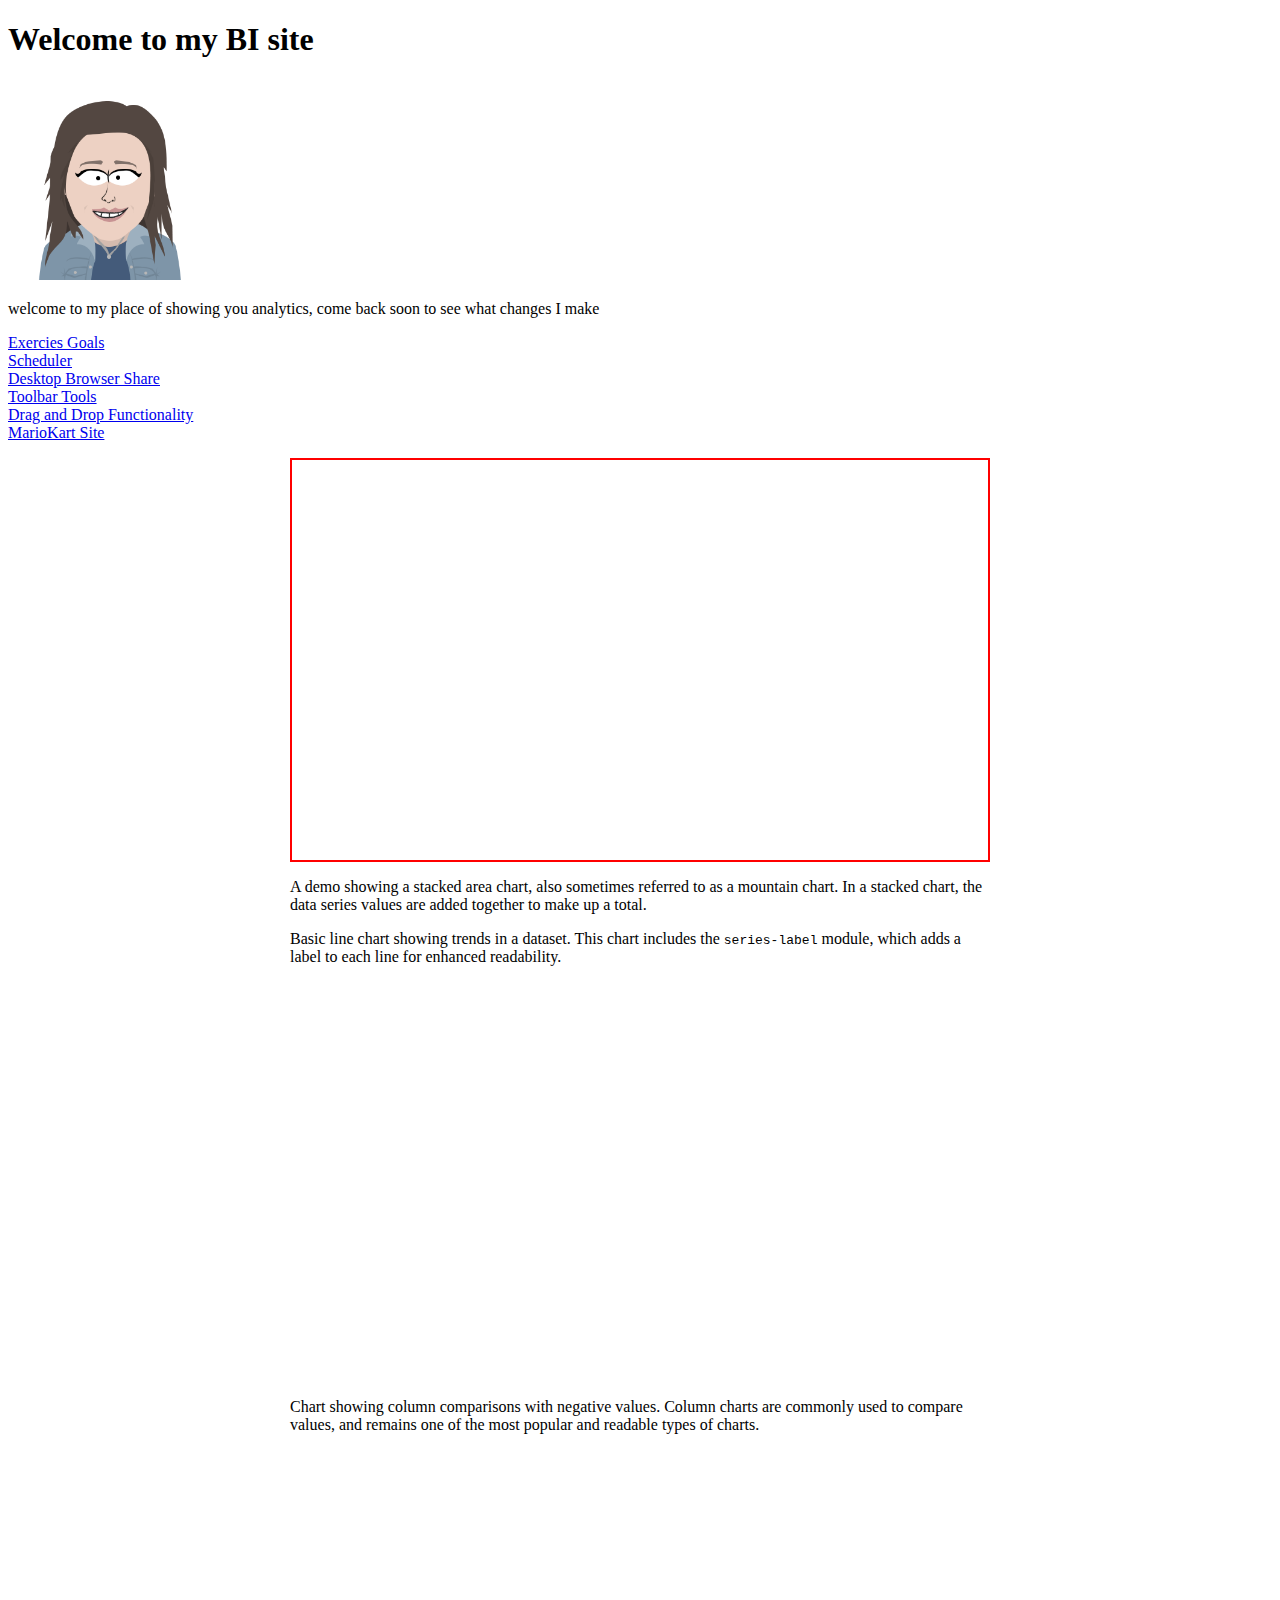
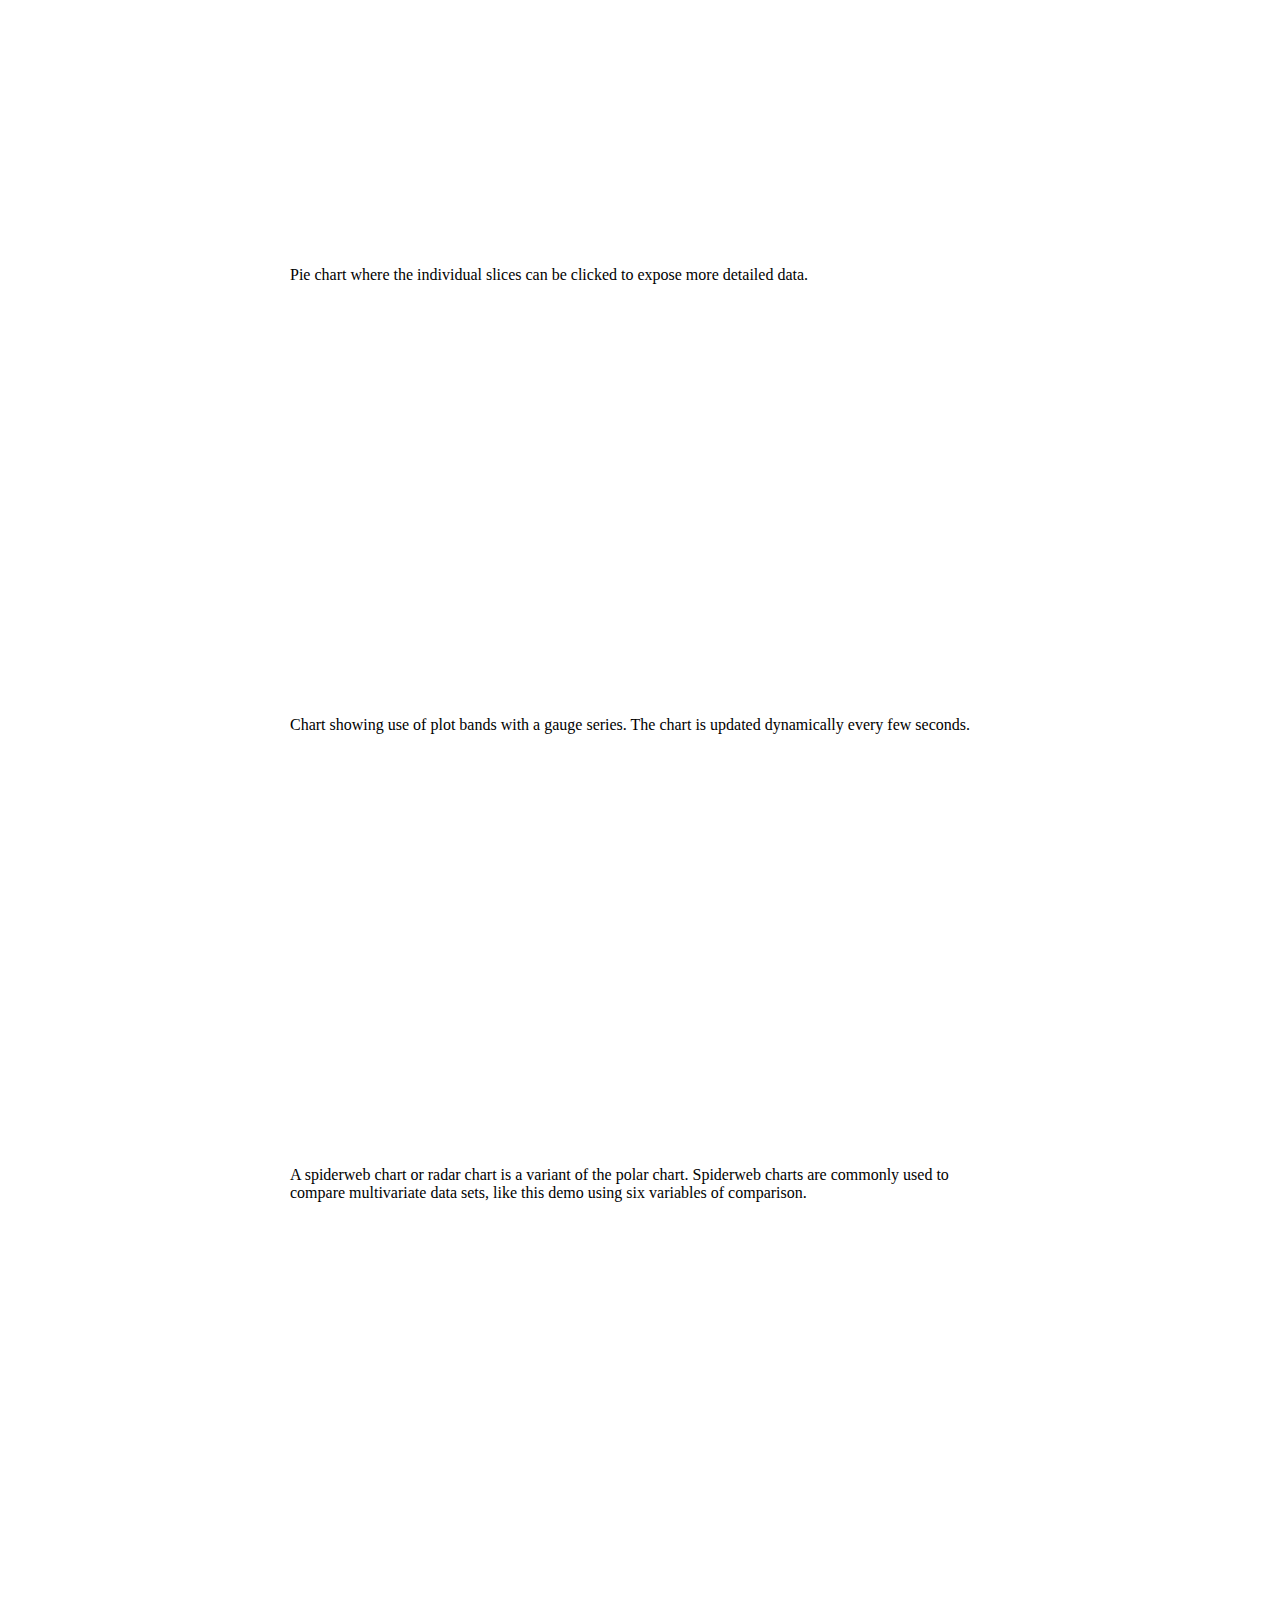
<file: index.html>
<!DOCTYPE html>
<html lang="en">

<head>
    	<!-- Google Tag Manager -->
	<script>(function (w, d, s, l, i) {
        w[l] = w[l] || []; w[l].push({
            'gtm.start':
                new Date().getTime(), event: 'gtm.js'
        }); var f = d.getElementsByTagName(s)[0],
            j = d.createElement(s), dl = l != 'dataLayer' ? '&l=' + l : ''; j.async = true; j.src =
                'https://www.googletagmanager.com/gtm.js?id=' + i + dl; f.parentNode.insertBefore(j, f);
    })(window, document, 'script', 'dataLayer', 'GTM-K23CJ4N');</script>
<!-- End Google Tag Manager -->

    <meta charset="UTF-8">
    <meta http-equiv="X-UA-Compatible" content="IE=edge">
    <meta name="viewport" content="width=device-width, initial-scale=1.0">
    <title>Erika's site</title>
    <link rel="stylesheet" href="styles.css">
</head>

<body>
    	<!-- Google Tag Manager (noscript) -->
	<noscript><iframe src="https://www.googletagmanager.com/ns.html?id=GTM-K23CJ4N" height="0" width="0"
        style="display:none;visibility:hidden"></iframe></noscript>
<!-- End Google Tag Manager (noscript) -->

    <h1>Welcome to my BI site</h1>
    <img src="headshot.png" height="200px">
    <p>welcome to my place of showing you analytics,
        come back soon to see what changes I make</p>

    <a href="jqwidgets-ver15.0.0/demos/Javascript%20%26%20JQuery/jqxchart/javascript_chart_combination_series.htm">Exercies
        Goals</a><br>
    <a
        href="jqwidgets-ver15.0.0/demos/Javascript%20%26%20JQuery/jqxscheduler/scheduler-configure-scales.htm">Scheduler</a><br>
    <a href="jqwidgets-ver15.0.0/demos/Javascript%20%26%20JQuery/jqxchart/javascript_chart_pie_series.htm">Desktop
        Browser Share</a><br>
    <a href="jqwidgets-ver15.0.0/demos/Javascript%20%26%20JQuery/jqxtoolbar/javascript-toolbar-events.htm">Toolbar
        Tools</a><br>
    <a href="jqwidgets-ver15.0.0/demos/Javascript%20%26%20JQuery/jqxdragdrop/defaultfunctionality.htm">Drag and Drop
        Functionality</a><br>
    <a href="/ErikasWebsite/mariokart_site/">MarioKart Site</a>

    <script src="https://code.highcharts.com/maps/highmaps.js"></script>
    <script src="https://code.highcharts.com/maps/modules/data.js"></script>
    <script src="https://code.highcharts.com/maps/modules/exporting.js"></script>
    <script src="https://code.highcharts.com/maps/modules/offline-exporting.js"></script>
    <script src="https://code.highcharts.com/maps/modules/accessibility.js"></script>
    <script src="https://code.highcharts.com/highcharts.js"></script>
    <script src="https://code.highcharts.com/modules/series-label.js"></script>
    <script src="https://code.highcharts.com/modules/exporting.js"></script>
    <script src="https://code.highcharts.com/modules/export-data.js"></script>
    <script src="https://code.highcharts.com/modules/accessibility.js"></script>
    <script src="https://code.highcharts.com/highcharts-more.js"></script>

    <figure class="highcharts-figure">
        <div id="linecontainer"></div>
        <p class="highcharts-description">
            A demo showing a stacked area chart, also sometimes referred to as a
            mountain chart. In a stacked chart, the data series values are added
            together to make up a total.
        </p>
        <script src="line.js"></script>
    </figure>

    <figure class="highcharts-figure">
        <div id="areacontainer"></div>
        <p class="highcharts-description">
            Basic line chart showing trends in a dataset. This chart includes the
            <code>series-label</code> module, which adds a label to each line for
            enhanced readability.
        </p>
        <script src="area.js"></script>
    </figure>

    <figure class="highcharts-figure">
        <div id="chartcontainer"></div>
        <p class="highcharts-description">
            Chart showing column comparisons with negative values.
            Column charts are commonly used to compare values, and remains one of
            the most popular and readable types of charts.
        </p>
        <script src="chart.js"></script>
    </figure>

    <figure class="highcharts-figure">
        <div id="piecontainer"></div>
        <p class="highcharts-description">
            Pie chart where the individual slices can be clicked to expose more
            detailed data.
        </p>
        <script src="pie.js"></script>
    </figure>

    <figure class="highcharts-figure">
        <div id="speedcontainer"></div>
        <p class="highcharts-description">
            Chart showing use of plot bands with a gauge series. The chart is
            updated dynamically every few seconds.
        </p>
        <script src="speed.js"></script>
    </figure>

    <figure class="highcharts-figure">
        <div id="spidercontainer"></div>
        <p class="highcharts-description">
            A spiderweb chart or radar chart is a variant of the polar chart.
            Spiderweb charts are commonly used to compare multivariate data sets,
            like this demo using six variables of comparison.
        </p>
        <script src="spider.js"></script>
    </figure>

    <figure class="highcharts-figure"></figure>
    <div id="mapcontainer"></div>
    <script src="map.js"></script>

</body>

</html>
</file>
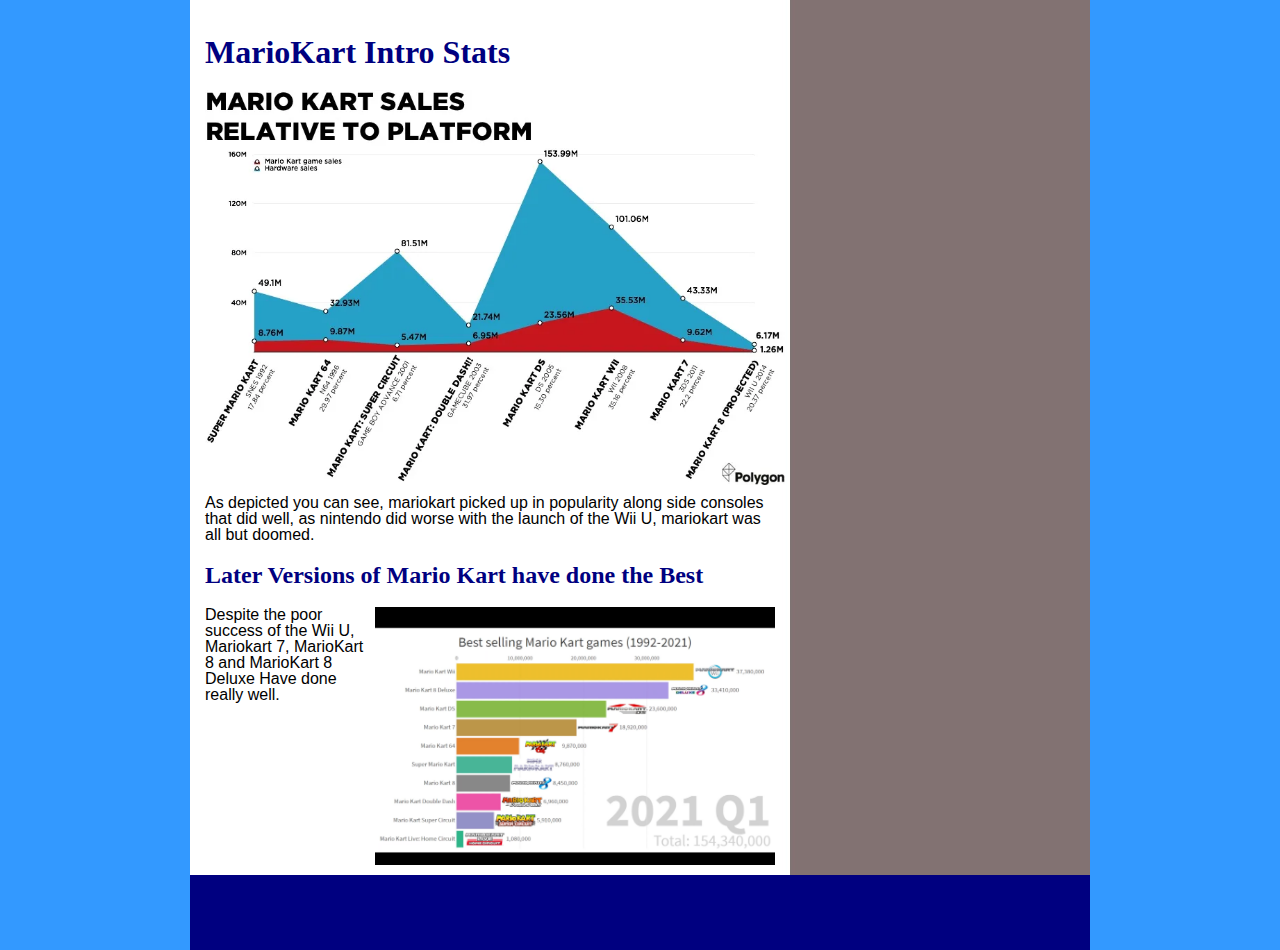
<file: mariokart_site/index.html>
<!DOCTYPE html>
<html>

<head>
	<!-- Google Tag Manager -->
	<script>(function (w, d, s, l, i) {
			w[l] = w[l] || []; w[l].push({
				'gtm.start':
					new Date().getTime(), event: 'gtm.js'
			}); var f = d.getElementsByTagName(s)[0],
				j = d.createElement(s), dl = l != 'dataLayer' ? '&l=' + l : ''; j.async = true; j.src =
					'https://www.googletagmanager.com/gtm.js?id=' + i + dl; f.parentNode.insertBefore(j, f);
		})(window, document, 'script', 'dataLayer', 'GTM-K23CJ4N');</script>
	<!-- End Google Tag Manager -->

	<!-- OLD Google tag (gtag.js)
	<script async src="https://www.googletagmanager.com/gtag/js?id=G-ENS29WPJHY"></script>
	<script>
		window.dataLayer = window.dataLayer || [];
		function gtag() { dataLayer.push(arguments); }
		gtag('js', new Date());

		gtag('config', 'G-ENS29WPJHY');
	</script> 	-->

	<script src="https://code.jquery.com/jquery-3.6.1.min.js"
		integrity="sha256-o88AwQnZB+VDvE9tvIXrMQaPlFFSUTR+nldQm1LuPXQ=" crossorigin="anonymous"></script>
	<script>
		$(function () { $('#header').load('multi_page/header.html'); })
		$(function () { $('#footer').load('multi_page/footer.html'); })
		$(function () { $('#rightcolumn').load('multi_page/rightcolumn.html'); })
	

	</script>
	<title>Welcome to the BI Sample Site</title>
	<meta content="text/html; charset=utf-8" http-equiv="Content-Type" />
	<meta name="viewport" content="initial-scale=1, width=device-width" />
	<link href="styles_folder/styles.css" rel="stylesheet" type="text/css" />
	<link href="styles_folder/screen.css" rel="stylesheet" type="text/css" media="screen" />
	<link href="styles_folder/print.css" rel="stylesheet" type="text/css" media="print" />

</head>

<body>

	<!-- Google Tag Manager (noscript) -->
	<noscript><iframe src="https://www.googletagmanager.com/ns.html?id=GTM-K23CJ4N" height="0" width="0"
			style="display:none;visibility:hidden"></iframe></noscript>
	<!-- End Google Tag Manager (noscript) -->

	<div id="container">
		<!-- Header, to change see header.html  -->
		<div id="header"></div>
		<div id="maincontent">
			<div id="leftcolumn">
				<div class="lgpad">
					<h1>
						MarioKart Intro Stats
					</h1>
					<p>
						<img src="Images/mariostats.webp" width="580" alt="Meeting" class="imageleft" />
						As depicted you can see, mariokart picked up in popularity along side consoles that did well,
						as nintendo did worse with the launch of the Wii U, mariokart was all but doomed.
					</p>
					<h2>
						Later Versions of Mario Kart have done the Best
					</h2>
					<p>
						<img src="Images/mariokartsalesstats.png" width="400" alt="Service" class="imageright" />
						Despite the poor success of the Wii U, Mariokart 7, MarioKart 8 and MarioKart 8 Deluxe Have done
						really well.
					</p>
				</div>
			</div>
			<!-- Right Column, to change see rightcolumn.html  -->
			<div id="rightcolumn"></div>
			<div class="clearfloat"></div>
		</div>
		<!-- Footer to change see footer.html  -->
		<div id="footer"></div>
	</div>

</body>

</html>
</file>
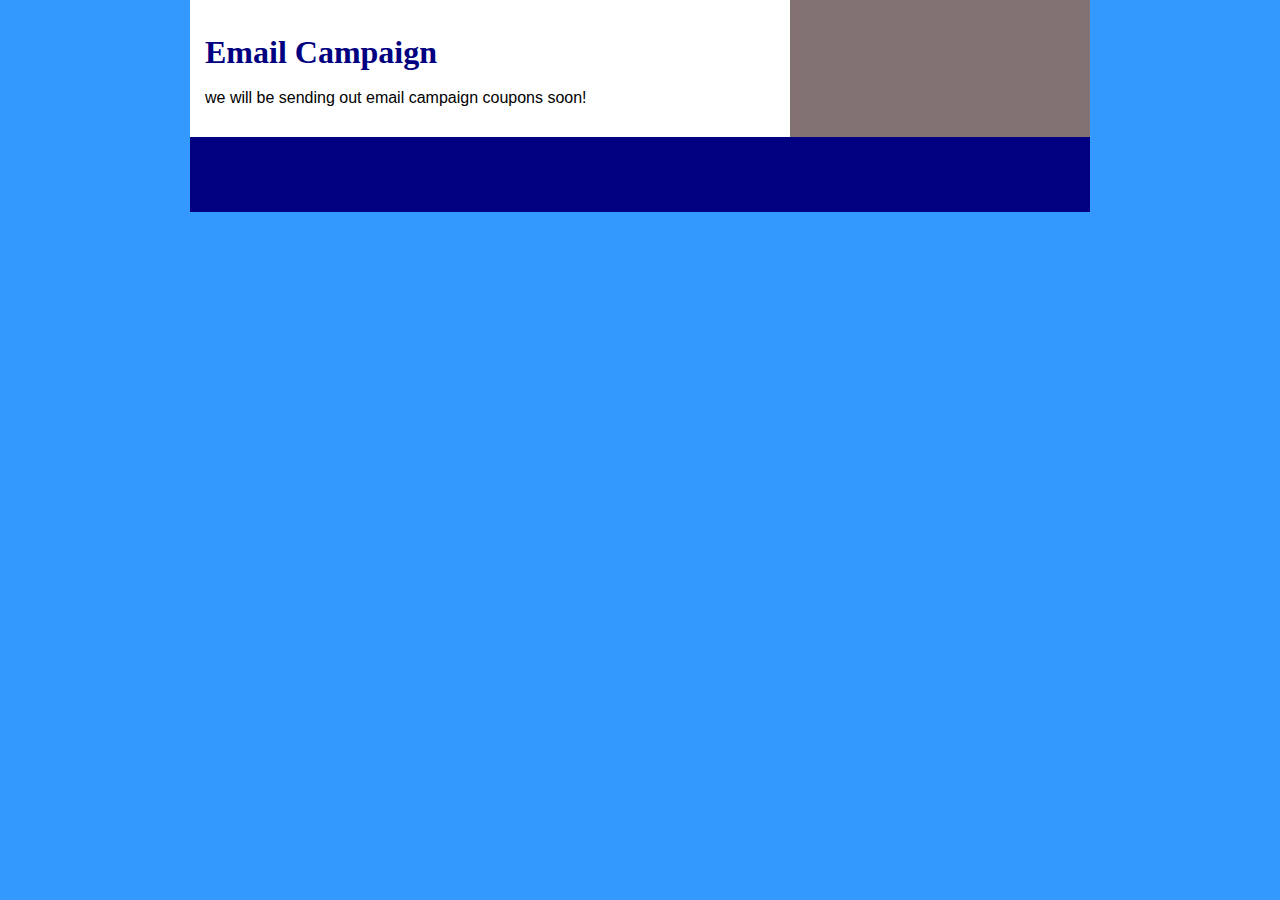
<file: mariokart_site/Campaign.html>
<!DOCTYPE html>
<html>

<head>
	<!-- Google Tag Manager -->
	<script>(function (w, d, s, l, i) {
			w[l] = w[l] || []; w[l].push({
				'gtm.start':
					new Date().getTime(), event: 'gtm.js'
			}); var f = d.getElementsByTagName(s)[0],
				j = d.createElement(s), dl = l != 'dataLayer' ? '&l=' + l : ''; j.async = true; j.src =
					'https://www.googletagmanager.com/gtm.js?id=' + i + dl; f.parentNode.insertBefore(j, f);
		})(window, document, 'script', 'dataLayer', 'GTM-K23CJ4N');</script>
	<!-- End Google Tag Manager -->

	<!--<script src="https://code.jquery.com/jquery-3.6.1.min.js"
		integrity="sha256-o88AwQnZB+VDvE9tvIXrMQaPlFFSUTR+nldQm1LuPXQ=" crossorigin="anonymous"></script>-->
	<script>
		$(function () { $('#header').load('multi_page/header.html'); })
		$(function () { $('#footer').load('multi_page/footer.html'); })
		$(function () { $('#rightcolumn').load('multi_page/rightcolumn.html'); })

	</script>

	<title>Welcome to the BI Sample Site</title>
	<meta content="text/html; charset=utf-8" http-equiv="Content-Type" />
	<meta name="viewport" content="initial-scale=1, width=device-width" />
	<link href="styles_folder/styles.css" rel="stylesheet" type="text/css" />
	<link href="styles_folder/screen.css" rel="stylesheet" type="text/css" media="screen" />
	<link href="styles_folder/print.css" rel="stylesheet" type="text/css" media="print" />

</head>

<body>
	<!-- Google Tag Manager (noscript) -->
	<noscript><iframe src="https://www.googletagmanager.com/ns.html?id=GTM-K23CJ4N" height="0" width="0"
			style="display:none;visibility:hidden"></iframe></noscript>
	<!-- End Google Tag Manager (noscript) -->

	<div id="container">
		<!-- Header, to change see header.html  -->
		<div id="header"></div>
		<div id="maincontent">
			<div id="leftcolumn">
				<div class="lgpad">
					<h1>Email Campaign</h1>
					<p>we will be sending out email campaign coupons soon!</p>
				</div>
			</div>
			<!-- Right Column, to change see rightcolumn.html  -->
			<div id="rightcolumn"></div>
			<div class="clearfloat"></div>
		</div>
		<!-- Footer to change see footer.html  -->
		<div id="footer"></div>
	</div>

</body>

</html>
</file>
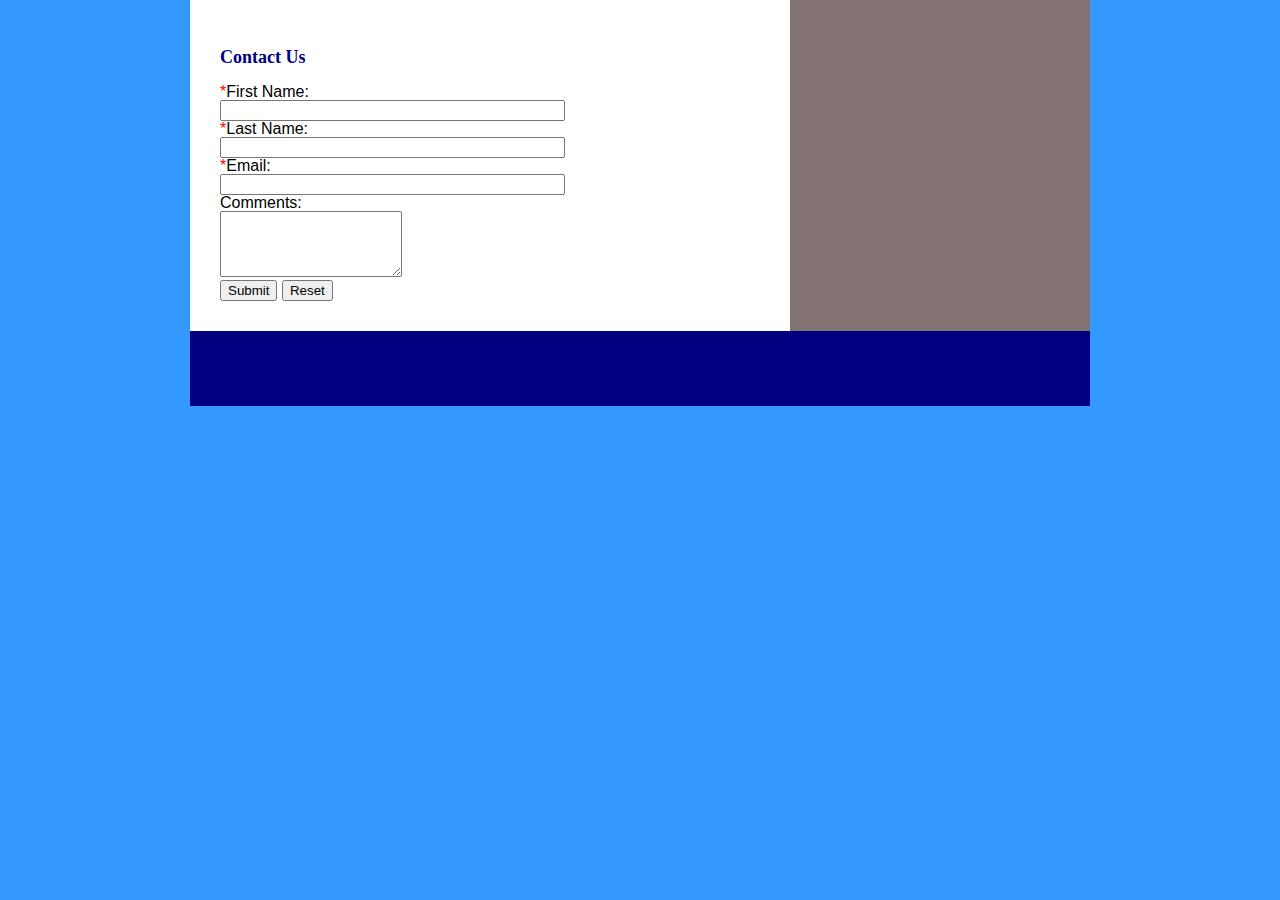
<file: mariokart_site/ContactUs.html>
<!DOCTYPE html>
<html>

<head>
	<!-- Google Tag Manager -->
	<script>(function (w, d, s, l, i) {
			w[l] = w[l] || []; w[l].push({
				'gtm.start':
					new Date().getTime(), event: 'gtm.js'
			}); var f = d.getElementsByTagName(s)[0],
				j = d.createElement(s), dl = l != 'dataLayer' ? '&l=' + l : ''; j.async = true; j.src =
					'https://www.googletagmanager.com/gtm.js?id=' + i + dl; f.parentNode.insertBefore(j, f);
		})(window, document, 'script', 'dataLayer', 'GTM-K23CJ4N');</script>
	<!-- End Google Tag Manager -->

	<!-- OLD Google tag (gtag.js)
	<script async src="https://www.googletagmanager.com/gtag/js?id=G-ENS29WPJHY"></script>
	<script>
		window.dataLayer = window.dataLayer || [];
		function gtag() { dataLayer.push(arguments); }
		gtag('js', new Date());

		gtag('config', 'G-ENS29WPJHY');
	</script>
	-->

	<script src="https://code.jquery.com/jquery-3.6.1.min.js"
		integrity="sha256-o88AwQnZB+VDvE9tvIXrMQaPlFFSUTR+nldQm1LuPXQ=" crossorigin="anonymous"></script>
	<script>
		$(function () { $('#header').load('multi_page/header.html'); })
		$(function () { $('#footer').load('multi_page/footer.html'); })
		$(function () { $('#rightcolumn').load('multi_page/rightcolumn.html'); })

	</script>
	<title>Welcome to the BI Sample Site</title>
	<meta content="text/html; charset=utf-8" http-equiv="Content-Type" />
	<meta name="viewport" content="initial-scale=1, width=device-width" />
	<link href="styles_folder/styles.css" rel="stylesheet" type="text/css" />
	<link href="styles_folder/screen.css" rel="stylesheet" type="text/css" media="screen" />
	<link href="styles_folder/print.css" rel="stylesheet" type="text/css" media="print" />

</head>

<body>
	<!-- Google Tag Manager (noscript) -->
	<noscript><iframe src="https://www.googletagmanager.com/ns.html?id=GTM-K23CJ4N" height="0" width="0"
			style="display:none;visibility:hidden"></iframe></noscript>
	<!-- End Google Tag Manager (noscript) -->

	<div id="container">

		<!-- Header, to change see header.html  -->
		<div id="header"></div>
		<div id="maincontent">
			<!-- Left Columm  -->
			<div id="leftcolumn">
				<div class="lgpad">
					<div class="lgpad">
						<!-- Contact Form -->
						<form action="Thank_You.html" method="get" name="CustomerSurvey" target="_self">

							<h3>Contact Us</h3>

							<label id="FNameLBL" for="FNameTXT"><span style="color:red;">*</span>First
								Name:</label><br />
							<input name="FName" id="FNameTXT" type="text" size="40" tabindex="1" /> <br />

							<label id="LNameLBL" for="LNameTXT"><span style="color:red;">*</span>Last
								Name:</label><br />
							<input name="LName" id="LNameTXT" type="text" size="40" tabindex="2" /><br />

							<label id="EMailLBL" for="EMailTXT"><span style="color:red;">*</span>Email:</label><br />
							<input name="EMail" id="EMailTXT" size="40" tabindex="3" type="text" /><br />

							<label id="commentLBL" for="CommentTA">Comments:</label><br />
							<textarea name="Comment" id="CommentTA" cols="20" rows="4" tabindex="13"></textarea><br />
							<input name="Submit" id="SubmitBTN" type="submit" value="Submit" />
							<input name="Reset" id="ResetBTN" type="reset" value="Reset" />
						</form>
					</div>
				</div>
			</div>
			<!-- Right Column to change see rightcolumn.html -->
			<div id="rightcolumn"></div>
			<div class="clearfloat"></div>
		</div>
		<!-- Footer, to change see footer.html  -->
		<div id="footer"></div>
	</div>
</body>


</html>
</file>
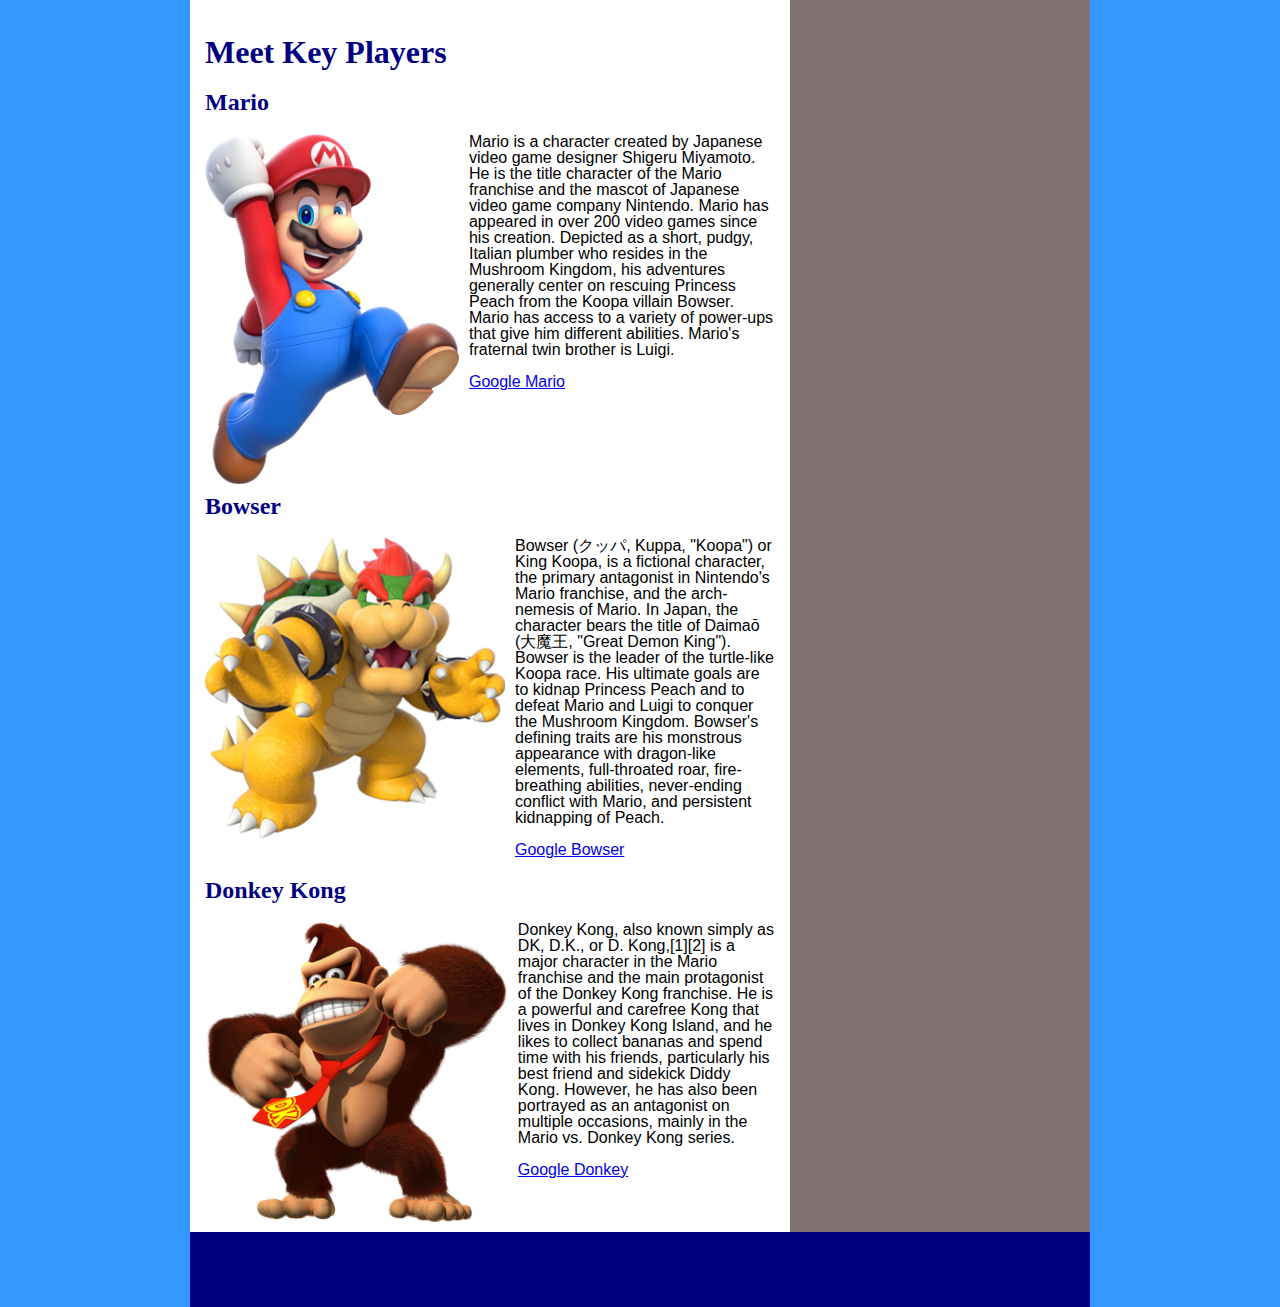
<file: mariokart_site/Players.html>
<!DOCTYPE html>
<html>

<head>
	<!-- Google Tag Manager -->
	<script>(function (w, d, s, l, i) {
			w[l] = w[l] || []; w[l].push({
				'gtm.start':
					new Date().getTime(), event: 'gtm.js'
			}); var f = d.getElementsByTagName(s)[0],
				j = d.createElement(s), dl = l != 'dataLayer' ? '&l=' + l : ''; j.async = true; j.src =
					'https://www.googletagmanager.com/gtm.js?id=' + i + dl; f.parentNode.insertBefore(j, f);
		})(window, document, 'script', 'dataLayer', 'GTM-K23CJ4N');</script>
	<!-- End Google Tag Manager -->

	<!-- Google tag (gtag.js) 
	<script async src="https://www.googletagmanager.com/gtag/js?id=G-ENS29WPJHY"></script>
	<script>
		window.dataLayer = window.dataLayer || [];
		function gtag() { dataLayer.push(arguments); }
		gtag('js', new Date());

		gtag('config', 'G-ENS29WPJHY');
	</script>-->

	<script src="https://code.jquery.com/jquery-3.6.1.min.js"
		integrity="sha256-o88AwQnZB+VDvE9tvIXrMQaPlFFSUTR+nldQm1LuPXQ=" crossorigin="anonymous"></script>
	<script>
		$(function () { $('#header').load('multi_page/header.html'); })
		$(function () { $('#footer').load('multi_page/footer.html'); })
		$(function () { $('#rightcolumn').load('multi_page/rightcolumn.html'); })

	</script>
	<title>Welcome to the BI Sample Site</title>
	<meta content="text/html; charset=utf-8" http-equiv="Content-Type" />
	<meta name="viewport" content="initial-scale=1, width=device-width" />
	<link href="styles_folder/styles.css" rel="stylesheet" type="text/css" />
	<link href="styles_folder/screen.css" rel="stylesheet" type="text/css" media="screen" />
	<link href="styles_folder/print.css" rel="stylesheet" type="text/css" media="print" />

</head>

<body>

	<!-- Google Tag Manager (noscript) -->
	<noscript><iframe src="https://www.googletagmanager.com/ns.html?id=GTM-K23CJ4N" height="0" width="0"
			style="display:none;visibility:hidden"></iframe></noscript>
	<!-- End Google Tag Manager (noscript) -->

	<div id="container">
		<!-- Header to change see header.html -->
		<div id="header"></div>
		<div id="maincontent">
			<div id="leftcolumn">
				<div class="lgpad">
					<h1>
						Meet Key Players
					</h1>
					<h2>Mario</h2>
					<p>
						<img alt="Mario" height="350" src="Images/mario.webp" class="imageleft">
						Mario is a character created by Japanese video game designer Shigeru Miyamoto.
						He is the title character of the Mario franchise and the mascot of Japanese video game company
						Nintendo.
						Mario has appeared in over 200 video games since his creation. Depicted as a short, pudgy,
						Italian plumber who resides in the Mushroom Kingdom, his adventures generally center on rescuing
						Princess Peach from the Koopa villain Bowser. Mario has access to a variety of power-ups that
						give him different abilities. Mario's fraternal twin brother is Luigi.<br /><br>
						<a href="https://www.google.com/search?q=Mario" target="_blank">Google Mario</a>
					</p>
					<h2>Bowser</h2>
					<p>
						<img alt="Bowser" height="300" src="Images/bowser.png" class="imageleft">
						Bowser (クッパ, Kuppa, "Koopa") or King Koopa, is a fictional character,
						the primary antagonist in Nintendo's Mario franchise, and the arch-nemesis of Mario.
						In Japan, the character bears the title of Daimaō (大魔王, "Great Demon King").
						Bowser is the leader of the turtle-like Koopa race. His ultimate goals are to kidnap Princess
						Peach
						and to defeat Mario and Luigi to conquer the Mushroom Kingdom.
						Bowser's defining traits are his monstrous appearance with dragon-like elements,
						full-throated roar, fire-breathing abilities,
						never-ending conflict with Mario, and persistent kidnapping of Peach.<br /><br>
						<a href="https://www.google.com/search?q=Bowser" target="_blank">Google Bowser</a>
					</p>
					<h2>Donkey Kong</h2>
					<p>
						<img alt="Donkey Kong" height="300" src="Images/Dk.png" class="imageleft">
						Donkey Kong, also known simply as DK, D.K., or D. Kong,[1][2] is a major character in the
						Mario franchise and the main protagonist of the Donkey Kong franchise.
						He is a powerful and carefree Kong that lives in Donkey Kong Island, and he likes to collect
						bananas
						and spend time with his friends, particularly his best friend and sidekick Diddy Kong.
						However, he has also been portrayed as an antagonist on multiple occasions,
						mainly in the Mario vs. Donkey Kong series. <br><br>
						<a href="https://www.google.com/search?q=Donkey+Kong" target="_blank">Google Donkey</a>
					</p>
				</div>
			</div>
			<!-- Right Column to change see rightcolumn.html -->
			<div id="rightcolumn"></div>
			<div class="clearfloat"></div>
		</div>
		<!-- Footer, to change, see footer.html  -->
		<div id="footer"></div>
	</div>
</body>

</html>
</file>
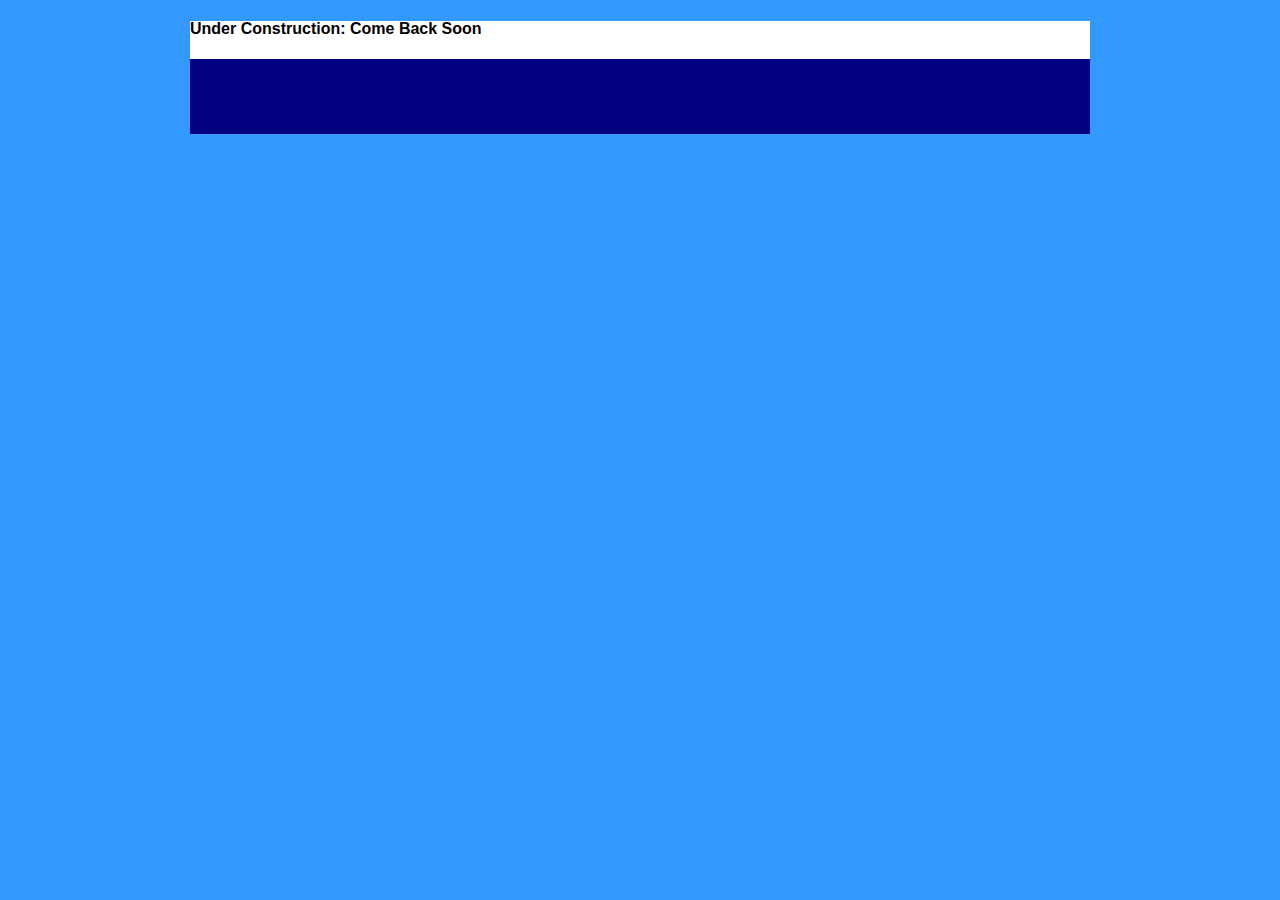
<file: mariokart_site/Tableau.html>
<!DOCTYPE html>
<html>

<head>
	<!-- Google Tag Manager -->
	<script>(function (w, d, s, l, i) {
			w[l] = w[l] || []; w[l].push({
				'gtm.start':
					new Date().getTime(), event: 'gtm.js'
			}); var f = d.getElementsByTagName(s)[0],
				j = d.createElement(s), dl = l != 'dataLayer' ? '&l=' + l : ''; j.async = true; j.src =
					'https://www.googletagmanager.com/gtm.js?id=' + i + dl; f.parentNode.insertBefore(j, f);
		})(window, document, 'script', 'dataLayer', 'GTM-K23CJ4N');</script>
	<!-- End Google Tag Manager -->

	<!-- Google tag (gtag.js)
	<script async src="https://www.googletagmanager.com/gtag/js?id=G-ENS29WPJHY"></script>
	<script>
		window.dataLayer = window.dataLayer || [];
		function gtag() { dataLayer.push(arguments); }
		gtag('js', new Date());

		gtag('config', 'G-ENS29WPJHY');
	</script> -->

	<script src="https://code.jquery.com/jquery-3.6.1.min.js"
		integrity="sha256-o88AwQnZB+VDvE9tvIXrMQaPlFFSUTR+nldQm1LuPXQ=" crossorigin="anonymous"></script>
	<script>
		$(function () { $('#header').load('multi_page/header.html'); })
		$(function () { $('#footer').load('multi_page/footer.html'); })
		$(function () { $('#rightcolumn').load('multi_page/rightcolumn.html'); })

	</script>
	<title>Welcome to the BI Sample Site</title>
	<meta content="text/html; charset=utf-8" http-equiv="Content-Type" />
	<meta name="viewport" content="initial-scale=1, width=device-width" />
	<link href="styles_folder/styles.css" rel="stylesheet" type="text/css" />
	<link href="styles_folder/screen.css" rel="stylesheet" type="text/css" media="screen" />
	<link href="styles_folder/print.css" rel="stylesheet" type="text/css" media="print" />

</head>

<body>
	<!-- Google Tag Manager (noscript) -->
	<noscript><iframe src="https://www.googletagmanager.com/ns.html?id=GTM-K23CJ4N" height="0" width="0"
			style="display:none;visibility:hidden"></iframe></noscript>
	<!-- End Google Tag Manager (noscript) -->

	<div id="container">
		<!-- Header to change see header.html  -->
		<div id="header"></div>
		<div>
			<h4>Under Construction: Come Back Soon</h4>
			<!-- Place Tableau Dashboard Here -->
		</div>
		<!-- Footer to change, see footer.html  -->
		<div id="footer"></div>
	</div>

</body>


</html>
</file>
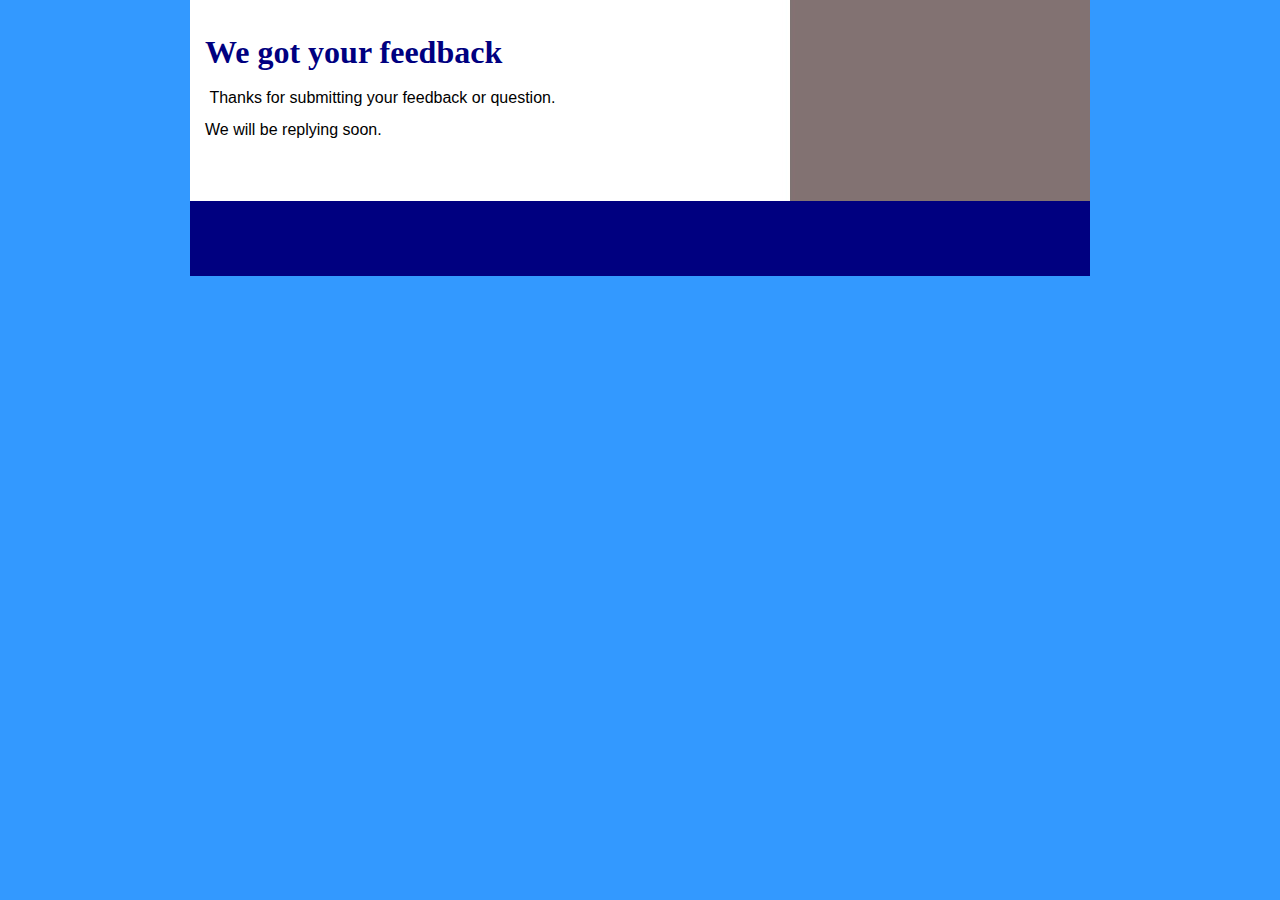
<file: mariokart_site/Thank_You.html>
<!DOCTYPE html>
<html>

<head>
	<!-- Google Tag Manager -->
	<script>(function (w, d, s, l, i) {
			w[l] = w[l] || []; w[l].push({
				'gtm.start':
					new Date().getTime(), event: 'gtm.js'
			}); var f = d.getElementsByTagName(s)[0],
				j = d.createElement(s), dl = l != 'dataLayer' ? '&l=' + l : ''; j.async = true; j.src =
					'https://www.googletagmanager.com/gtm.js?id=' + i + dl; f.parentNode.insertBefore(j, f);
		})(window, document, 'script', 'dataLayer', 'GTM-K23CJ4N');</script>
	<!-- End Google Tag Manager -->

	<!-- Google tag (gtag.js)
	<script async src="https://www.googletagmanager.com/gtag/js?id=G-ENS29WPJHY"></script>
	<script>
		window.dataLayer = window.dataLayer || [];
		function gtag() { dataLayer.push(arguments); }
		gtag('js', new Date());

		gtag('config', 'G-ENS29WPJHY');
	</script> -->

	<script src="https://code.jquery.com/jquery-3.6.1.min.js"
		integrity="sha256-o88AwQnZB+VDvE9tvIXrMQaPlFFSUTR+nldQm1LuPXQ=" crossorigin="anonymous"></script>
	<script>
		$(function () { $('#header').load('multi_page/header.html'); })
		$(function () { $('#footer').load('multi_page/footer.html'); })
		$(function () { $('#rightcolumn').load('multi_page/rightcolumn.html'); })

	</script>
	<title>Welcome to the BI Sample Site</title>
	<meta content="text/html; charset=utf-8" http-equiv="Content-Type" />
	<meta name="viewport" content="initial-scale=1, width=device-width" />
	<link href="styles_folder/styles.css" rel="stylesheet" type="text/css" />
	<link href="styles_folder/screen.css" rel="stylesheet" type="text/css" media="screen" />
	<link href="styles_folder/print.css" rel="stylesheet" type="text/css" media="print" />

</head>

<body>
	<!-- Google Tag Manager (noscript) -->
	<noscript><iframe src="https://www.googletagmanager.com/ns.html?id=GTM-K23CJ4N" height="0" width="0"
			style="display:none;visibility:hidden"></iframe></noscript>
	<!-- End Google Tag Manager (noscript) -->

	<!-- To Add Google Tag Scripts, Go to scripts.html -->
	<div id="scripts"></div>
	<div id="container">
		<!-- Header Tag, See header.html to change -->
		<div id="header"></div>
		<div id="maincontent">
			<!-- Left Column  -->
			<div id="leftcolumn">
				<div class="lgpad">

					<h1>
						We got your feedback</h1>
					<p>
						&nbsp;Thanks for submitting your feedback or question.
					</p>
					<p>
						We will be replying soon.</p>
					<p>
						&nbsp;</p>
				</div>
			</div>
			<!-- Right Column, to change, see rightcolumn.html-->
			<div id="rightcolumn"></div>
			<div class="clearfloat"></div>
		</div>
		<!-- Footer Tag, See footer.html to change -->
		<div id="footer"></div>
	</div>
</body>

</html>
</file>
<file: styles.css>
#linecontainer {
    height: 400px;
    border: 2px solid red;
}

.highcharts-figure,
.highcharts-data-table table {
    min-width: 310px;
    max-width: 800px;
    margin: 1em auto;
}

.highcharts-data-table table {
    font-family: Verdana, sans-serif;
    border-collapse: collapse;
    border: 1px solid #ebebeb;
    margin: 10px auto;
    text-align: center;
    width: 100%;
    max-width: 500px;
}

.highcharts-data-table caption {
    padding: 1em 0;
    font-size: 1.2em;
    color: #555;
}

.highcharts-data-table th {
    font-weight: 600;
    padding: 0.5em;
}

.highcharts-data-table td,
.highcharts-data-table th,
.highcharts-data-table caption {
    padding: 0.5em;
}

.highcharts-data-table thead tr,
.highcharts-data-table tr:nth-child(even) {
    background: #f8f8f8;
}

.highcharts-data-table tr:hover {
    background: #f1f7ff;
}

.highcharts-figure,
.highcharts-data-table table {
    min-width: 360px;
    max-width: 800px;
    margin: 1em auto;
}

.highcharts-data-table table {
    font-family: Verdana, sans-serif;
    border-collapse: collapse;
    border: 1px solid #ebebeb;
    margin: 10px auto;
    text-align: center;
    width: 100%;
    max-width: 500px;
}

.highcharts-data-table caption {
    padding: 1em 0;
    font-size: 1.2em;
    color: #555;
}

.highcharts-data-table th {
    font-weight: 600;
    padding: 0.5em;
}

.highcharts-data-table td,
.highcharts-data-table th,
.highcharts-data-table caption {
    padding: 0.5em;
}

.highcharts-data-table thead tr,
.highcharts-data-table tr:nth-child(even) {
    background: #f8f8f8;
}

.highcharts-data-table tr:hover {
    background: #f1f7ff;
}

#chartcontainer {
    height: 400px;
}

.highcharts-figure,
.highcharts-data-table table {
    min-width: 310px;
    max-width: 800px;
    margin: 1em auto;
}

.highcharts-data-table table {
    font-family: Verdana, sans-serif;
    border-collapse: collapse;
    border: 1px solid #ebebeb;
    margin: 10px auto;
    text-align: center;
    width: 100%;
    max-width: 500px;
}

.highcharts-data-table caption {
    padding: 1em 0;
    font-size: 1.2em;
    color: #555;
}

.highcharts-data-table th {
    font-weight: 600;
    padding: 0.5em;
}

.highcharts-data-table td,
.highcharts-data-table th,
.highcharts-data-table caption {
    padding: 0.5em;
}

.highcharts-data-table thead tr,
.highcharts-data-table tr:nth-child(even) {
    background: #f8f8f8;
}

.highcharts-data-table tr:hover {
    background: #f1f7ff;
}

#piecontainer {
    height: 400px;
}
.highcharts-figure,
.highcharts-data-table table {
    min-width: 320px;
    max-width: 660px;
    margin: 1em auto;
}

.highcharts-data-table table {
    font-family: Verdana, sans-serif;
    border-collapse: collapse;
    border: 1px solid #ebebeb;
    margin: 10px auto;
    text-align: center;
    width: 100%;
    max-width: 500px;
}

.highcharts-data-table caption {
    padding: 1em 0;
    font-size: 1.2em;
    color: #555;
}

.highcharts-data-table th {
    font-weight: 600;
    padding: 0.5em;
}

.highcharts-data-table td,
.highcharts-data-table th,
.highcharts-data-table caption {
    padding: 0.5em;
}

.highcharts-data-table thead tr,
.highcharts-data-table tr:nth-child(even) {
    background: #f8f8f8;
}

.highcharts-data-table tr:hover {
    background: #f1f7ff;
}

.highcharts-figure,
.highcharts-data-table table {
    min-width: 310px;
    max-width: 500px;
    margin: 1em auto;
}

.highcharts-data-table table {
    font-family: Verdana, sans-serif;
    border-collapse: collapse;
    border: 1px solid #ebebeb;
    margin: 10px auto;
    text-align: center;
    width: 100%;
    max-width: 500px;
}

.highcharts-data-table caption {
    padding: 1em 0;
    font-size: 1.2em;
    color: #555;
}

.highcharts-data-table th {
    font-weight: 600;
    padding: 0.5em;
}

.highcharts-data-table td,
.highcharts-data-table th,
.highcharts-data-table caption {
    padding: 0.5em;
}

.highcharts-data-table thead tr,
.highcharts-data-table tr:nth-child(even) {
    background: #f8f8f8;
}

.highcharts-data-table tr:hover {
    background: #f1f7ff;
}

#speedcontainer {
    height: 400px;
}

.highcharts-figure,
.highcharts-data-table table {
    min-width: 310px;
    max-width: 800px;
    margin: 1em auto;
}

.highcharts-data-table table {
    font-family: Verdana, sans-serif;
    border-collapse: collapse;
    border: 1px solid #ebebeb;
    margin: 10px auto;
    text-align: center;
    width: 100%;
    max-width: 500px;
}

.highcharts-data-table caption {
    padding: 1em 0;
    font-size: 1.2em;
    color: #555;
}

.highcharts-data-table th {
    font-weight: 600;
    padding: 0.5em;
}

.highcharts-data-table td,
.highcharts-data-table th,
.highcharts-data-table caption {
    padding: 0.5em;
}

.highcharts-data-table thead tr,
.highcharts-data-table tr:nth-child(even) {
    background: #f8f8f8;
}

.highcharts-data-table tr:hover {
    background: #f1f7ff;
}

#spidercontainer {
    height: 400px;
}
.highcharts-figure,
.highcharts-data-table table {
    min-width: 320px;
    max-width: 700px;
    margin: 1em auto;
}

.highcharts-data-table table {
    font-family: Verdana, sans-serif;
    border-collapse: collapse;
    border: 1px solid #ebebeb;
    margin: 10px auto;
    text-align: center;
    width: 100%;
    max-width: 500px;
}

.highcharts-data-table caption {
    padding: 1em 0;
    font-size: 1.2em;
    color: #555;
}

.highcharts-data-table th {
    font-weight: 600;
    padding: 0.5em;
}

.highcharts-data-table td,
.highcharts-data-table th,
.highcharts-data-table caption {
    padding: 0.5em;
}

.highcharts-data-table thead tr,
.highcharts-data-table tr:nth-child(even) {
    background: #f8f8f8;
}

.highcharts-data-table tr:hover {
    background: #f1f7ff;
}

#mapcontainer {
    height: 500px;
    min-width: 310px;
    max-width: 600px;
    margin: 0 auto;
}
.highcharts-figure,
.highcharts-data-table table {
    min-width: 320px;
    max-width: 700px;
    margin: 1em auto;
}
.loading {
    margin-top: 10em;
    text-align: center;
    color: gray;
}
</file>
<file: mariokart_site/styles_folder/styles.css>
﻿body{
	margin:0;
	padding:0;
	font-family:Arial,sans-serif;
	background-color:#3399FF;
	line-height:100%;
	font-size:16px;
	color:#000000;
}

#container{
	margin:0 auto; 
    background-color:#FFFFFF;  
}


#masthead{
	color:#FFFFFF;
	background-color:navy;
	text-align:center;
}

#masthead h1{
	font-size: 180%;
	line-height: 235%;
	color:#FFFFFF;
    width:250px;
}

#navigation{
	background-color:Gray;
	margin:0;
    padding:0;

}

#navigation ul{
	margin:0;
	padding:10px;
	list-style:none;
	overflow:hidden;
}

#navigation li{
	padding:0;
	margin:0;
}

#navigation a{
		
	border: 2px inset #CCCCCC;
	background-color: #0000FF;
	line-height: 250%;
	color: #FFFFFF;
	font-weight: bold;
	font-size: 17px;
	margin-left:40px;
	text-decoration:none;

}

#navigation a:hover{
	color: #FFFF00;
	border: 2px outset #CCCCCC;

}

#maincontent
{
    background-image: url('../Images/background.jpg');
    background-repeat:repeat-y;
}


#leftcolumn{
	text-align:left;
}

#rightcolumn{
	text-align:left;
}

#rightcolumn p
{
    font-size:small;
    word-spacing: 105%;
    line-height:110%;
    margin:0;
}

#footer{
	padding:0;
	margin:0;
    background-color:Navy;
    color:#FFFFFF;
    text-align:center;
}

#footer h3{
	padding: 20px 20px;
}

#footer p
{
    margin:0;
    padding-top: 20px;
   color:#FFFFFF;
    text-align:center;

}

#footer a:link
{
	color:#3399FF;
	text-decoration:none;
}

#footer a:hover
{
	color:#3399FF;
	text-decoration:none;
}

#footer a:visited
{
	color:#3399FF;
	text-decoration:none;
}

h1
{
    color:Navy;
    font-size:xx-large;
    line-height:100%;
    font-family:Tahoma;
    clear:both;
}

h2
{
    color:Navy;
    font-size:x-large;
    line-height:100%;
    font-family:Tahoma;
    clear:both;
}

h3
{
    color:Navy;
    font-size:large;
    line-height:100%;
    font-family:Tahoma;
}

.contact
{
	
    text-align:right;
    float:right;
    color:#FFFFFF;
    width: 250px;
    font-size: small;
    margin:0;
    padding-right:5px;
    padding-top: 10px;
}



.lgpad
{
    padding: 15px;
}

.smpad
{
    padding:10px;
}


.clearfloat
{
    clear:both;
}

.moveleft
{
    width:260px;
    float:left;
    text-align:left;
    padding-left:10px;
    padding-top:10px;
    padding-bottom:10px;
}

.moveright
{
    float:right;
    width:260px;
    text-align:right;
    padding-right:10px;
    padding-top:10px;
    padding-bottom:10px;
}

.imageleft
{
	float:left;
	padding-right:10px;
	padding-bottom:10px;
}

.imageright
{
	float:right;
	padding-left:10px;
	padding-bottom:10px;
}

.logoleft{
	float:left;
	width: 150px;
}


.validationleft {
	float: left;
	padding-top: 5px;
	padding-left: 10px;
}
</file>
<file: mariokart_site/styles_folder/screen.css>
﻿
/********** tablets, phones and screen sizes 1024px ********************/
.mobile-indicator-1024 {
	 display:block;
}
.mobile-indicator-780 {
	 display:none;
}
.mobile-indicator-540 {
	 display:none;
}
.mobile-indicator-480 {
	 display:none;
}
.mobile-indicator-320{
	 display:none;
}



#container
{
    width:900px;
      margin:0 auto;
}

#masthead
{
    width:100%;

}

#navigation
{
    width:100%;
}

#maincontent
{
    width:100%;
}

#leftcolumn
{
    width:600px;
    float:left;
}

#rightcolumn
{
    width:300px;
    float:left;
}

#footer
{
    width:100%;
    height:75px;
}

#navigation ul{
	margin:0;
	padding:0;
}

#navigation li{
	display:inline;
}


#masthead h1
{
	display:inline;
}


/********** tablets, phones and screen sizes 780px ********************/

@media only screen and (max-width: 760px){

	.mobile-indicator-1024 {
	 	display:none;
	}
	.mobile-indicator-780 {
		 display:block;
	}
	.mobile-indicator-540 {
	 	display:none;
	}
	.mobile-indicator-480 {
	 	display:none;
	}
	.mobile-indicator-320{
	 	display:none;
	}


	
	#container{
		margin:0 auto;
		width: 750px;
	}
	
	#maincontent{
		width: 100%;
	    background-image: url('Images/background750.jpg');
	    overflow:hidden;
	}
	
	#leftcolumn{
		width:500px;
		float:left;
	}
	
	#leftcolumn img{
		width: 60%;
	}

	#rightcolumn{
		width:250px;
		float:left;
	}
	#rightcolumn img{
		width: 60%;
	}

	
}

/********** tablets, phones and screen sizes 540px ********************/

@media only screen and (max-width: 540px){
	.mobile-indicator-1024 {
	 	display:none;
	}
	.mobile-indicator-780 {
	 	display:none;
	}
	.mobile-indicator-540 {
	 	display:block;
	}
	.mobile-indicator-480 {
	 	display:none;
	}
	.mobile-indicator-320{
	 	display:none;
	}

	#container{
		width:510px;
		margin:0 auto;
	}
	
	#navigation{
		width:100%;
	}
	
	#maincontent{
		background-image:none;
		background-color:#FFFFFF;
	}

	#navigation li{
		display:block;
		width:100%;	
	}
	
	#leftcolumn{
		width: 100%;
	}
	
	#leftcolumn img{
		width: 50%;
	}
	
	#rightcolumn{
	   width: 100%;
	}
	
	#rightcolumn img{
		width: 50%;
	}

	
}

/********** Smartphones landscape and screen sizes 480px ********************/

@media only screen and (max-width: 480px){

.mobile-indicator-1024 {
	 display:none;
}
.mobile-indicator-780 {
	 display:none;
}
.mobile-indicator-540 {
	 display:none;
}
.mobile-indicator-480 {
	 display:block;
}


	#container{
		width:450px;
		margin:0 auto;
	}
	#masthead{
		width:100%;
	}
	
	#navigation{
		width: 100%;
	}
	#leftcolumn{
		width: 100%;
	}
		#leftcolumn img{
		width: 45%;
	}

	#rightcolumn{
	   width: 100%;
	}
		#rightcolumn img{
		width: 45%;
	}

	#footer{
		width:100%;
	}
	
}

/********** Smartphones portrait and screen sizes 320px ********************/

@media only screen and (max-width:320px){

	.mobile-indicator-1024 {
	 	display:none;
	}
	.mobile-indicator-780 {  
	 	display:none;
	}
	.mobile-indicator-540 {
	 	display:none;
	}
	.mobile-indicator-480 {
	 	display:none;
	}
	.mobile-indicator-320{
	 	display:block;
	}

	#container{
		width:300px;
		margin:0 auto;
	}
	#masthead{
		width:100%;
	}
	
	#masthead h1{
	  display:block;
}
	#leftcolumn{
		width: 100%;
	}
	
	#leftcolumn img{
		width: 45%;
	}

	#rightcolumn{
	   width: 100%;
	}
	
	#rightcolumn img{
		width: 45%;
	}

	#footer{
		width:100%;
	}
	
}
</file>
<file: mariokart_site/styles_folder/print.css>
﻿.print-off
{
	display:none;
}

body{

}

#container{
    width:100%;
}


#masthead{
    width:100%;
}

#masthead h1{
    display:inline;
}

#navigation{
	display:none;

}

#maincontent
{
    width:100%;
}


#leftcolumn{
	width:100%;
	float:none;
}



#leftcolumn a:link:after, #leftcolumn a:visited:after 
{
   content: "(" attr(href) ")";
   font-size: 90%;
}


#rightcolumn{
	width:100%;
	float:none;
}


#footer{
	display:none;
}


.moveleft
{
    width:25%;
}

.moveright
{
    width:25%;
}
</file>
